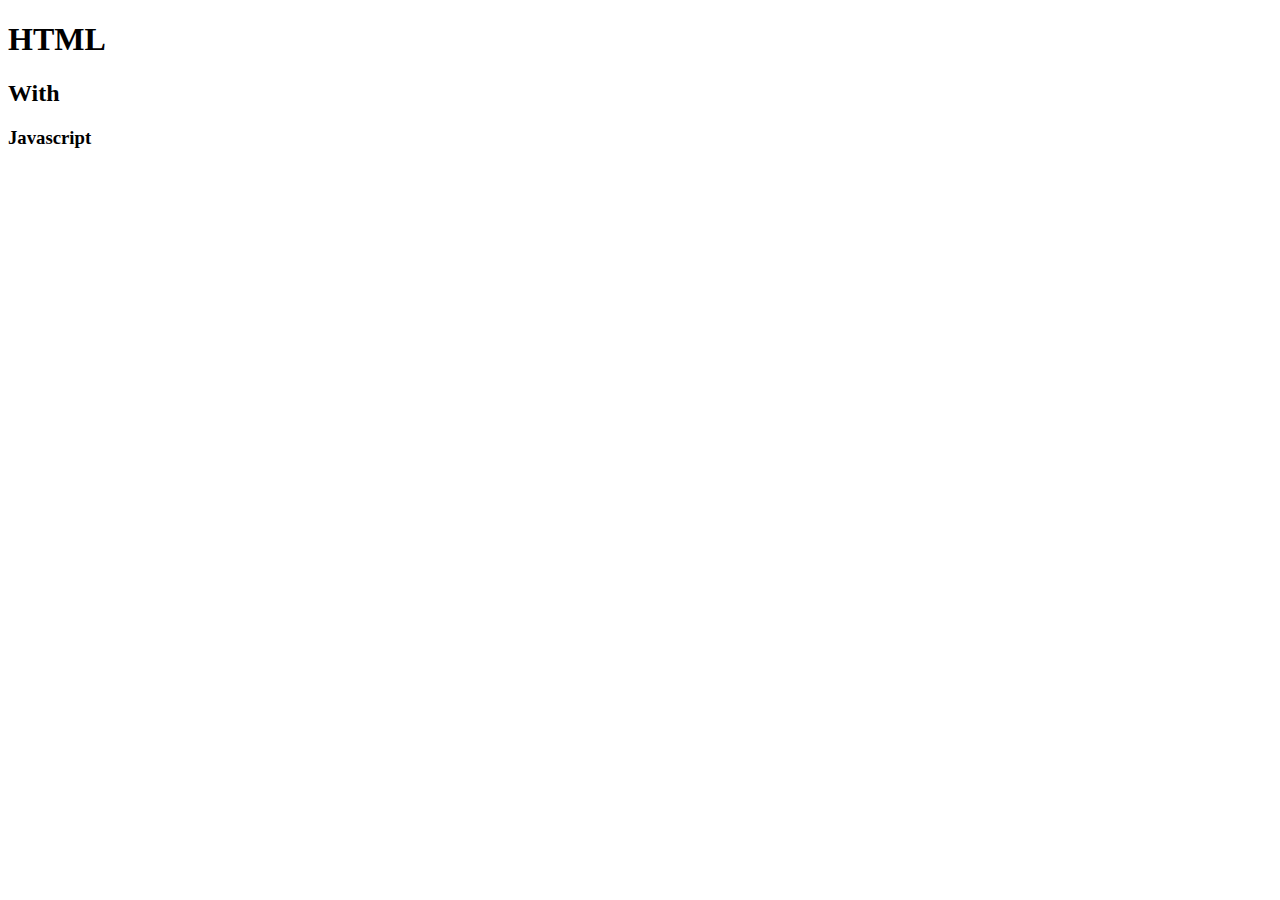
<file: 20250416/index.html>
<!DOCTYPE html>
<html lang="en">
<head>
    <meta charset="UTF-8">
    <meta name="viewport" content="width=device-width, initial-scale=1.0">
    <link rel="stylesheet" src="style.css">
    <script type="text/javascript" src="script4.js" defer></script>
    <title>Document</title>
</head>
<body>
    <h1>HTML</h1>
    <h2>With</h2>
    <h3>Javascript</h3>
    <div id="display-area"></div>
</body>
</html>
</file>
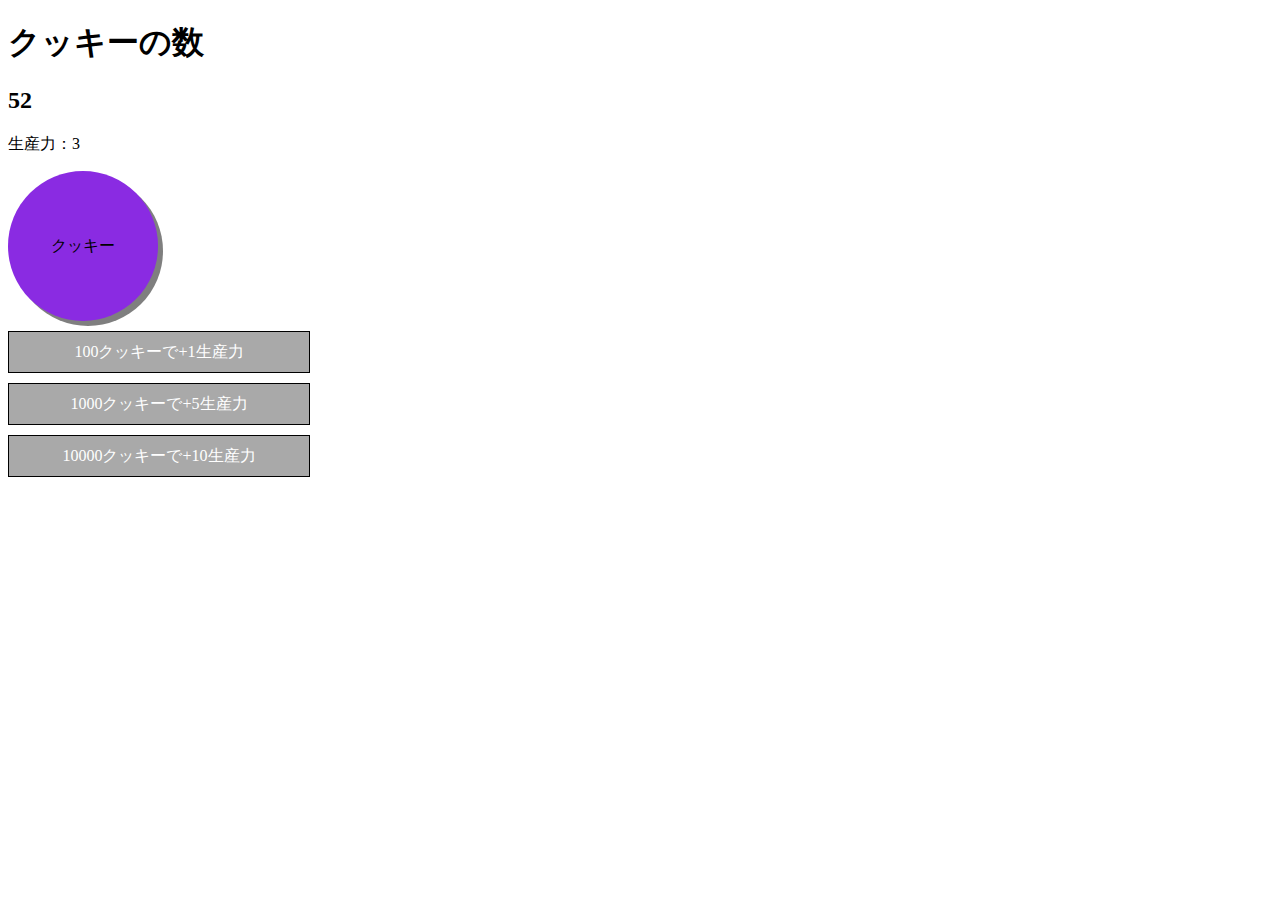
<file: 20250430/index.html>
<!DOCTYPE html>
<html lang="ja">
<head>
    <meta charset="UTF-8" />
    <meta http-equiv="X-UA-Compatible" content="IE=edge" />
    <meta name="viewport" content="width=device-width, initial-scale=1.0"/>
    <title>クッキークリッカー</title>
    <link rel="stylesheet" href="style.css" />
    <script src="script4.js" defer></script>
</head>
<body>
    <h1>クッキーの数</h1>
    <h2>0</h2>
    <p>生産力：<span id="power">1</span></p>

    <div id="cookie_position">
        <div id="clicker">クッキー</div>
        <div class="powerup" id="pointer">100クッキーで+1生産力</div>
        <div class="powerup" id="granma">1000クッキーで+5生産力</div>
        <div class="powerup" id="farm">10000クッキーで+10生産力</div>
    </div>
</body>
</html>
</file>
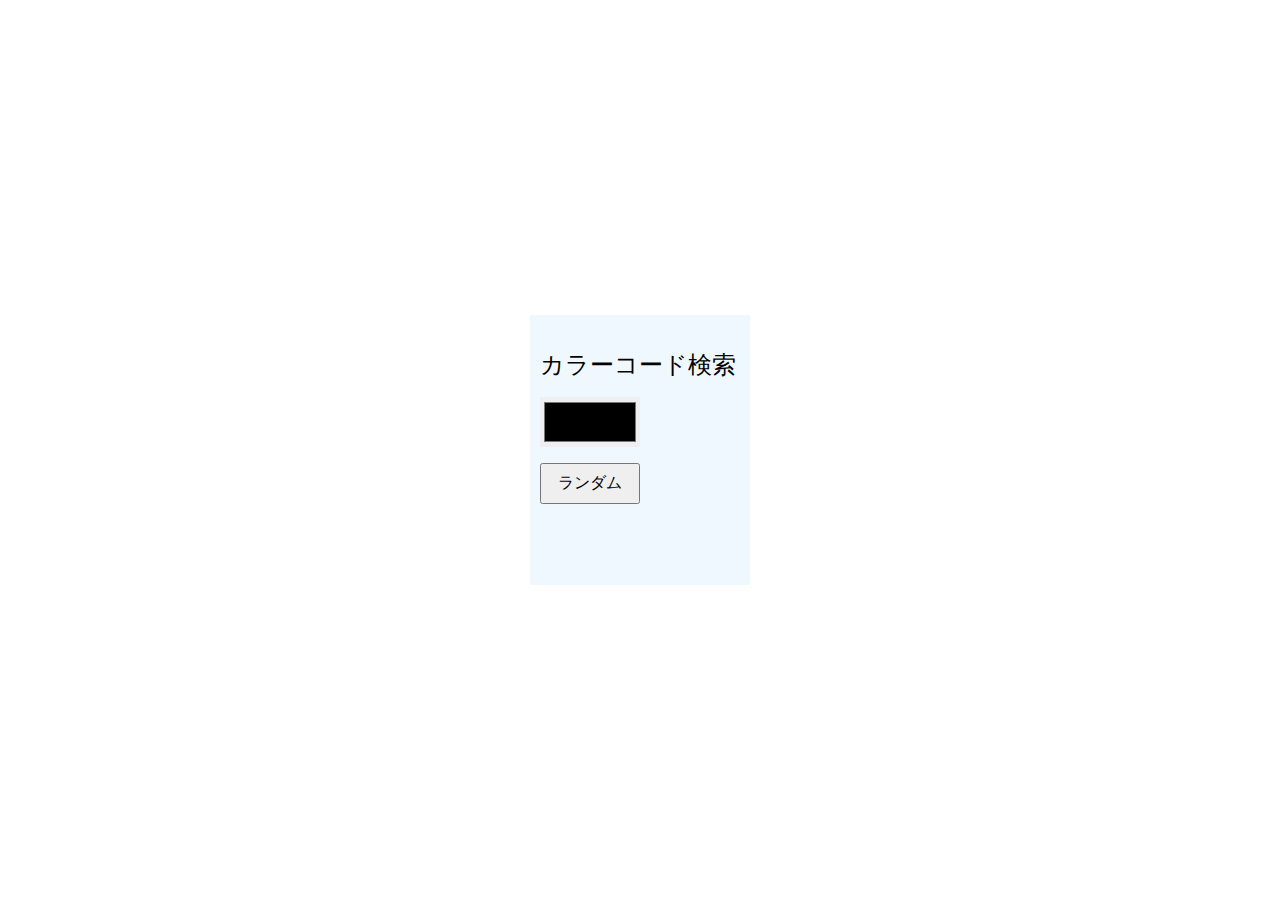
<file: 20250514/color.html>
<!DOCTYPE html>
<html lang="ja">
<head>
    <meta charset="UTF-8">
    <meta http-equiv="X-UA-Compatible" content="IE=edge">
    <meta name="viewport" content="width=device-width, initial-scale=1.0">
    <link rel="stylesheet" href="style.css">
    <script src="color.js" defer></script>
    <title>カラーコード変更</title>
</head>
<body>
    <div class="body">
        <p id="colorText">カラーコード検索</p>
        <input type="color" id="colorPicker">
        <button id="button">ランダム</button>
    </div>
</body>
</html>
</file>
<file: 20250430/style.css>
#clicker {
    width: 150px;
    height: 150px;
    background-color: blueviolet;
    border-radius: 50%;
    line-height: 150px;
    text-align: center;
    box-shadow: 5px 5px rgba(0, 0, 0, 0.5);
    cursor: pointer;
    user-select: none;
}

.powerup {
    background-color: darkgray;
    width: 300px;
    height: 40px;
    border: 1px solid black;
    color: white;
    text-align: center;
    line-height: 40px;
    margin-top: 10px;
}
</file>
<file: 20250514/style.css>
body {
    margin: 0;
    padding: 0;
    font-family: sans-serif;
    display: flex;
    flex-direction: column;
    align-items: center;
    justify-content: center;
    height: 100vh;
    transition: background-color 0.3s;
}

#colorText {
    font-size: 1.5rem;
    margin-bottom: 1rem;
}

#colorPicker {
    width: 100px;
    height: 50px;
    border: none;
    margin-bottom: 1rem;
    cursor: pointer;
}

#button {
    padding: 0.5rem 1rem;
    font-size: 1rem;
    cursor: pointer;
}

.body{
    background-color: aliceblue;
    padding: 10px;
    width: 200px;
    height: 250px;
    align-items: center;
}
</file>
